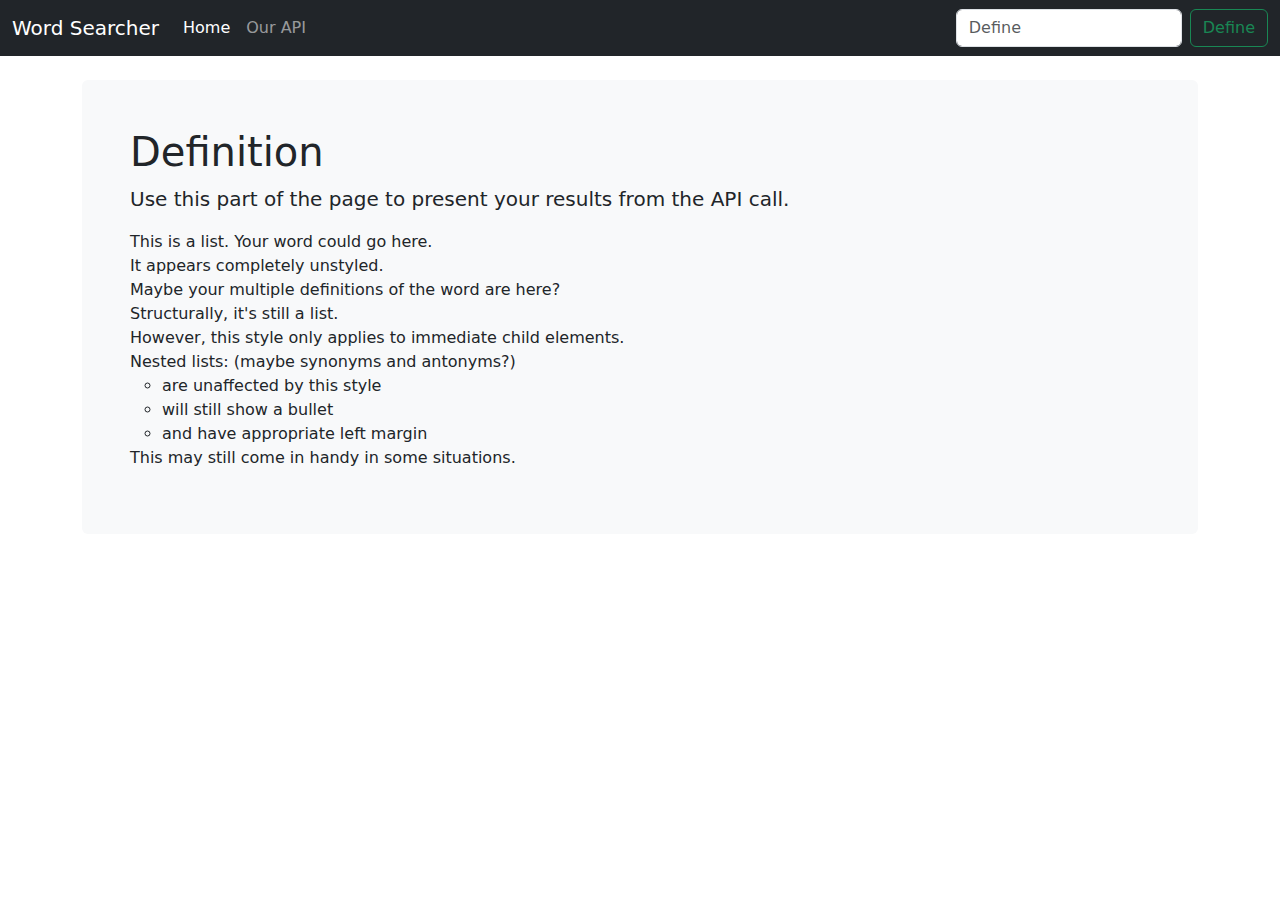
<file: index.html>
<!DOCTYPE html>
<html lang="en">
<head>
    <meta charset="UTF-8">
    <meta name="viewport" content="width=device-width, initial-scale=1.0">
    <meta name="description" content="A word search application">
    <meta name="author" content="Ian Gordon, Zip Code Java 10.1">
    <title>Word Searcher</title>
    <link href="https://cdn.jsdelivr.net/npm/bootstrap@5.3.0/dist/css/bootstrap.min.css" rel="stylesheet">
</head>
<body>
<nav class="navbar navbar-expand-md navbar-dark bg-dark mb-4">
    <div class="container-fluid">
        <a class="navbar-brand" href="#">Word Searcher</a>
        <button class="navbar-toggler" type="button" data-bs-toggle="collapse" data-bs-target="#navbarCollapse" aria-controls="navbarCollapse" aria-expanded="false" aria-label="Toggle navigation">
            <span class="navbar-toggler-icon"></span>
        </button>
        <div class="collapse navbar-collapse" id="navbarCollapse">
            <ul class="navbar-nav me-auto mb-2 mb-md-0">
                <li class="nav-item">
                    <a class="nav-link active" aria-current="page" href="#">Home</a>
                </li>
                <li class="nav-item">
                    <a class="nav-link" href="https://dictionaryapi.dev">Our API</a>
                </li>
            </ul>
            <form class="d-flex" id="defineform">
                <input class="form-control me-2" type="search" placeholder="Define" aria-label="Define" name="defineword">
                <button class="btn btn-outline-success" type="submit">Define</button>
            </form>
        </div>
    </div>
</nav>

<main class="container" role="main">
    <div class="bg-light p-5 rounded">
        <h1>Definition</h1>
        <div id="result">
            <!-- Results will be displayed here -->
            <p class="lead">Use this part of the page to present your results from the API call.</p>
            <ul class="list-unstyled">
                <li>This is a list. Your word could go here.</li>
                <li>It appears completely unstyled.</li>
                <li>Maybe your multiple definitions of the word are here?</li>
                <li>Structurally, it's still a list.</li>
                <li>However, this style only applies to immediate child elements.</li>
                <li>Nested lists: (maybe synonyms and antonyms?)
                    <ul>
                        <li>are unaffected by this style</li>
                        <li>will still show a bullet</li>
                        <li>and have appropriate left margin</li>
                    </ul>
                </li>
                <li>This may still come in handy in some situations.</li>
            </ul>
        </div>
    </div>
</main>

<script>
    document.addEventListener('DOMContentLoaded', function() {
        const form = document.querySelector('#defineform');
        const resultDiv = document.querySelector('#result');

        form.onsubmit = async function(e) {
            e.preventDefault();
            console.log('Form submitted');

            const formData = new FormData(form);
            const word = formData.get('defineword');
            console.log('Word to define:', word);

            if (word) {
                try {
                    const response = await fetch(`https://api.dictionaryapi.dev/api/v2/entries/en/${word}`);
                    const data = await response.json();

                    if (Array.isArray(data) && data.length > 0) {
                        const definitions = data[0].meanings.flatMap(meaning =>
                            meaning.definitions.map(def => `<li>${def.definition}</li>`)).join('');

                        resultDiv.innerHTML = `
                            <h2>${word}</h2>
                            <ul>${definitions}</ul>
                        `;
                    } else {
                        resultDiv.innerHTML = `<p>No definitions found for "${word}".</p>`;
                    }
                } catch (error) {
                    resultDiv.innerHTML = '<p>An error occurred while fetching the definition.</p>';
                }
            }

            return false; // prevent reload
        };
    });
</script>
</body>
</html>
</file>
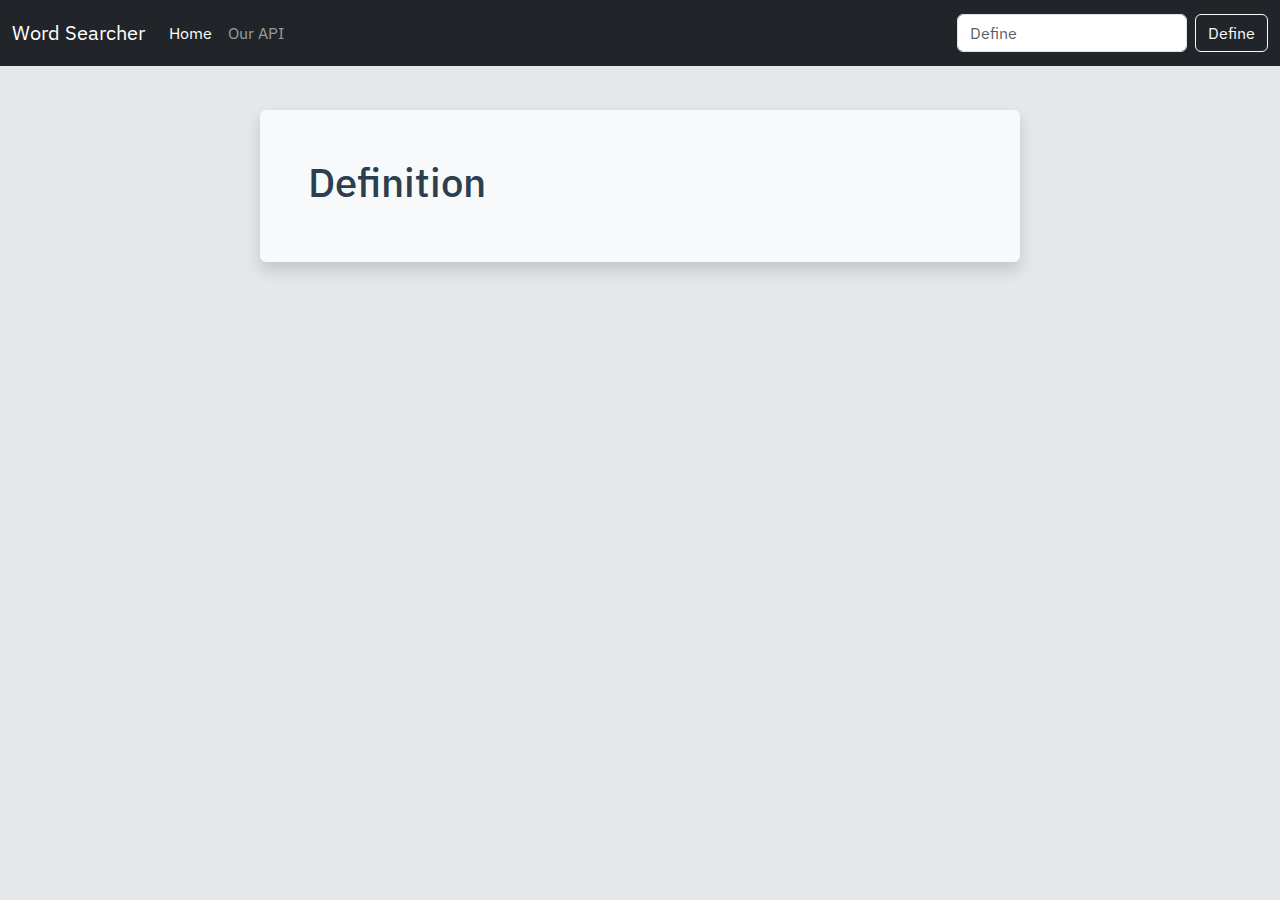
<file: src/index.html>
<!DOCTYPE html>
<html lang="en">
<head>
    <meta charset="UTF-8">
    <meta name="viewport" content="width=device-width, initial-scale=1.0">
    <title>Word Searcher</title>
    <!--FONT TRY OUTS-->
    <link href="https://fonts.googleapis.com/css2?family=IBM+Plex+Sans:wght@300;400;700&display=swap" rel="stylesheet">

    <link href="https://cdn.jsdelivr.net/npm/bootstrap@5.1.3/dist/css/bootstrap.min.css" rel="stylesheet">
    <link href="style.css" rel="stylesheet">
</head>
<body>
<nav class="navbar navbar-expand-md navbar-dark bg-dark mb-4">
    <div class="container-fluid">
        <a class="navbar-brand" href="#">Word Searcher</a>
        <button class="navbar-toggler" type="button" data-bs-toggle="collapse" data-bs-target="#navbarCollapse"
                aria-controls="navbarCollapse" aria-expanded="false" aria-label="Toggle navigation">
            <span class="navbar-toggler-icon"></span>
        </button>
        <div class="collapse navbar-collapse" id="navbarCollapse">
            <ul class="navbar-nav me-auto mb-2 mb-md-0">
                <li class="nav-item">
                    <a class="nav-link active" aria-current="page" href="#">Home</a>
                </li>
                <li class="nav-item">
                    <a class="nav-link" href="https://dictionaryapi.dev">Our API</a>
                </li>
            </ul>
            <form id="defineform" class="d-flex">
                <input class="form-control me-2" type="search" name="defineword" placeholder="Define"
                       aria-label="Define">
                <button class="btn btn-outline-light" type="submit">Define</button>
            </form>
        </div>
    </div>
</nav>

<main class="container" role="main">
    <div class="bg-light p-5 rounded shadow">
        <h1>Definition</h1>
        <div id="result"></div>
    </div>
</main>

<script src="https://cdn.jsdelivr.net/npm/bootstrap@5.1.3/dist/js/bootstrap.bundle.min.js"></script>
<script src="index.js"></script>
</body>
</html>
</file>
<file: src/style.css>
body {
  font-family: "IBM Plex Sans", sans-serif;
  line-height: 2.0;
  color: #333;
  background-color: #e5e7e9;
}
.container {
  max-width: 800px;
  margin: 0 auto;
  padding: 20px;
}
h1, h2 {
  color: #2c3e50;
}
.phonetic {
  font-style: italic;
  color: #2e4053;
  margin-bottom: 15px;
}
audio {
  margin-bottom: 20px;
  width: 40%;
}
.accordion-button {
  background-color: #ecf0f1;
  color: #2c3e50;
  font-weight: bold;
}
.accordion-button:not(.collapsed) {
  background-color: #3498db;
  color: #fff;
}
.definitions {
  padding-left: 20px;
}

.definitions li {
  margin-bottom: 15px;
}
.example {
  color: #626567;
  font-style: italic;
  margin-top: 5px;
  margin-left: 20px;
}
.synonyms, .antonyms {
  margin-top: 10px;
  font-style: italic;
}
.synonyms {
  color: #27ae60;
}
.antonyms {
  color: #d35400;
}
.origin {
  font-style: italic;
  color: #34495e;
  margin-bottom: 20px;
}
</file>
